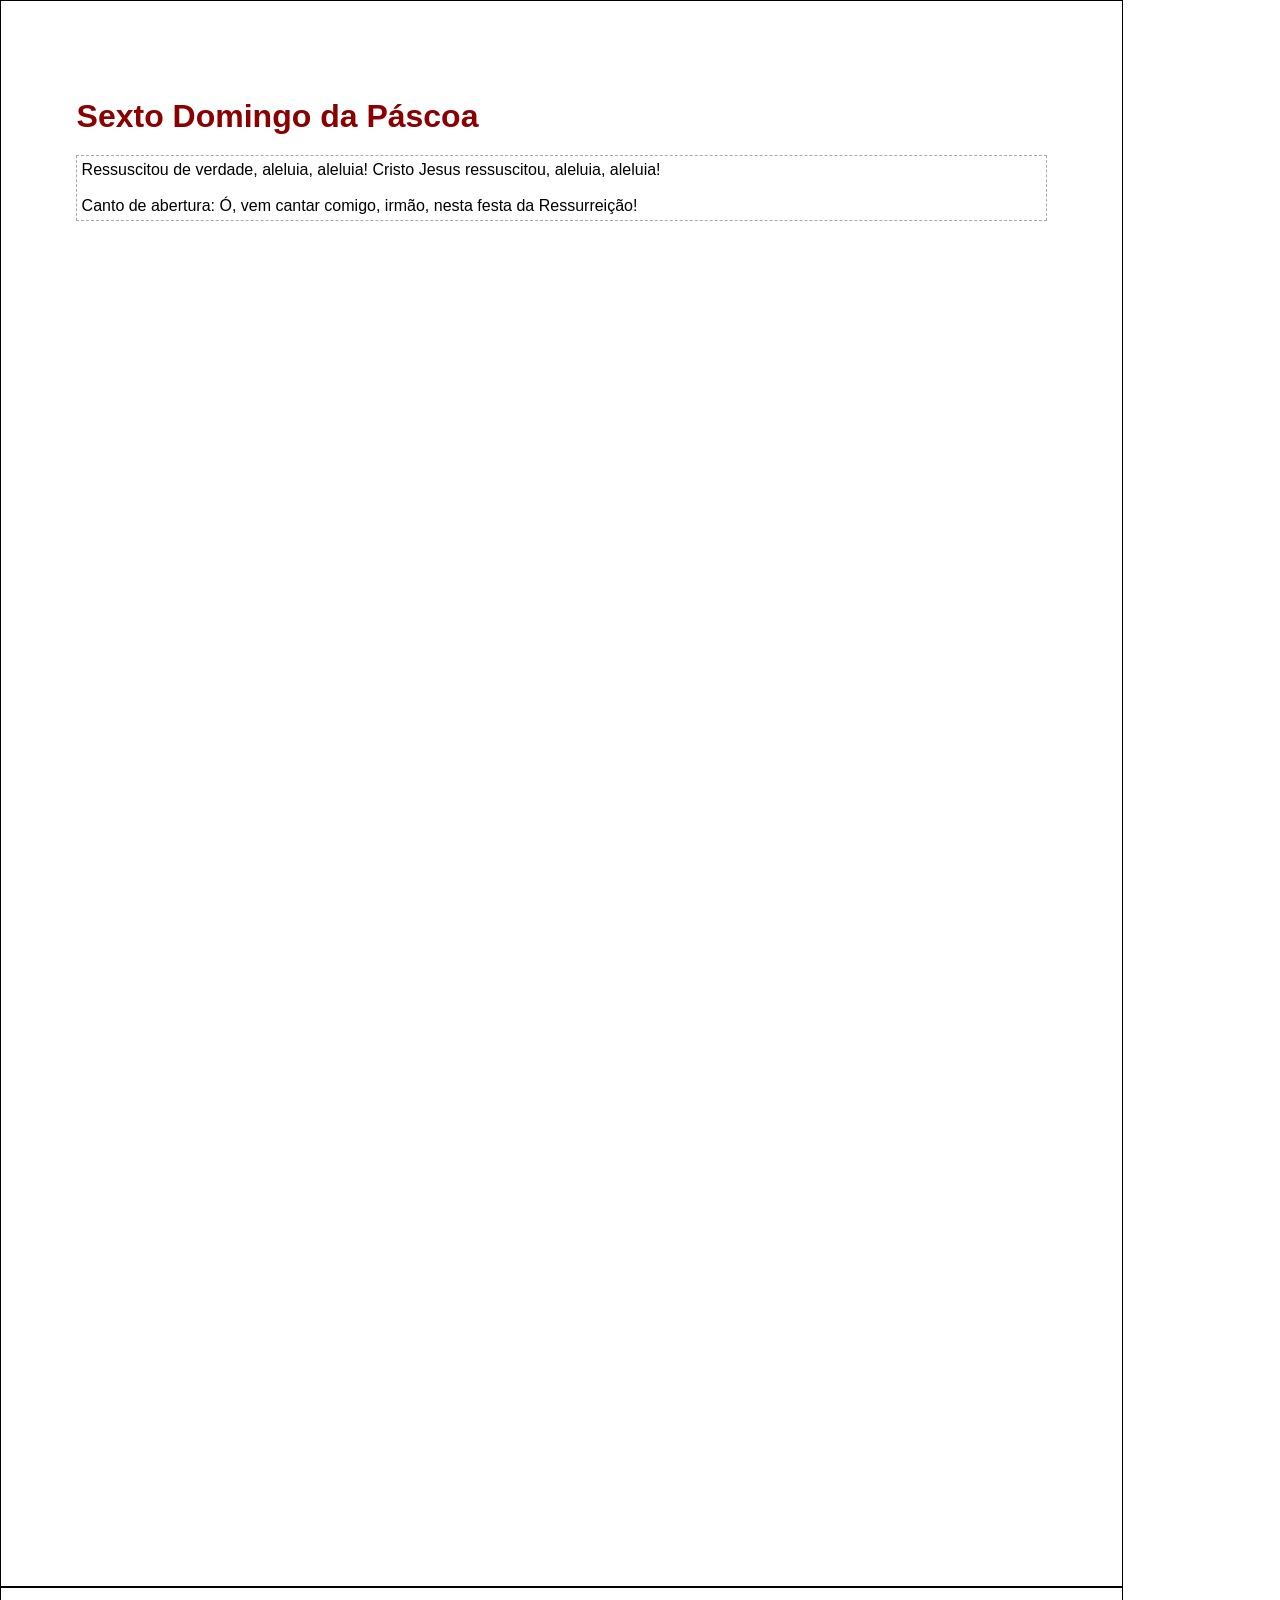
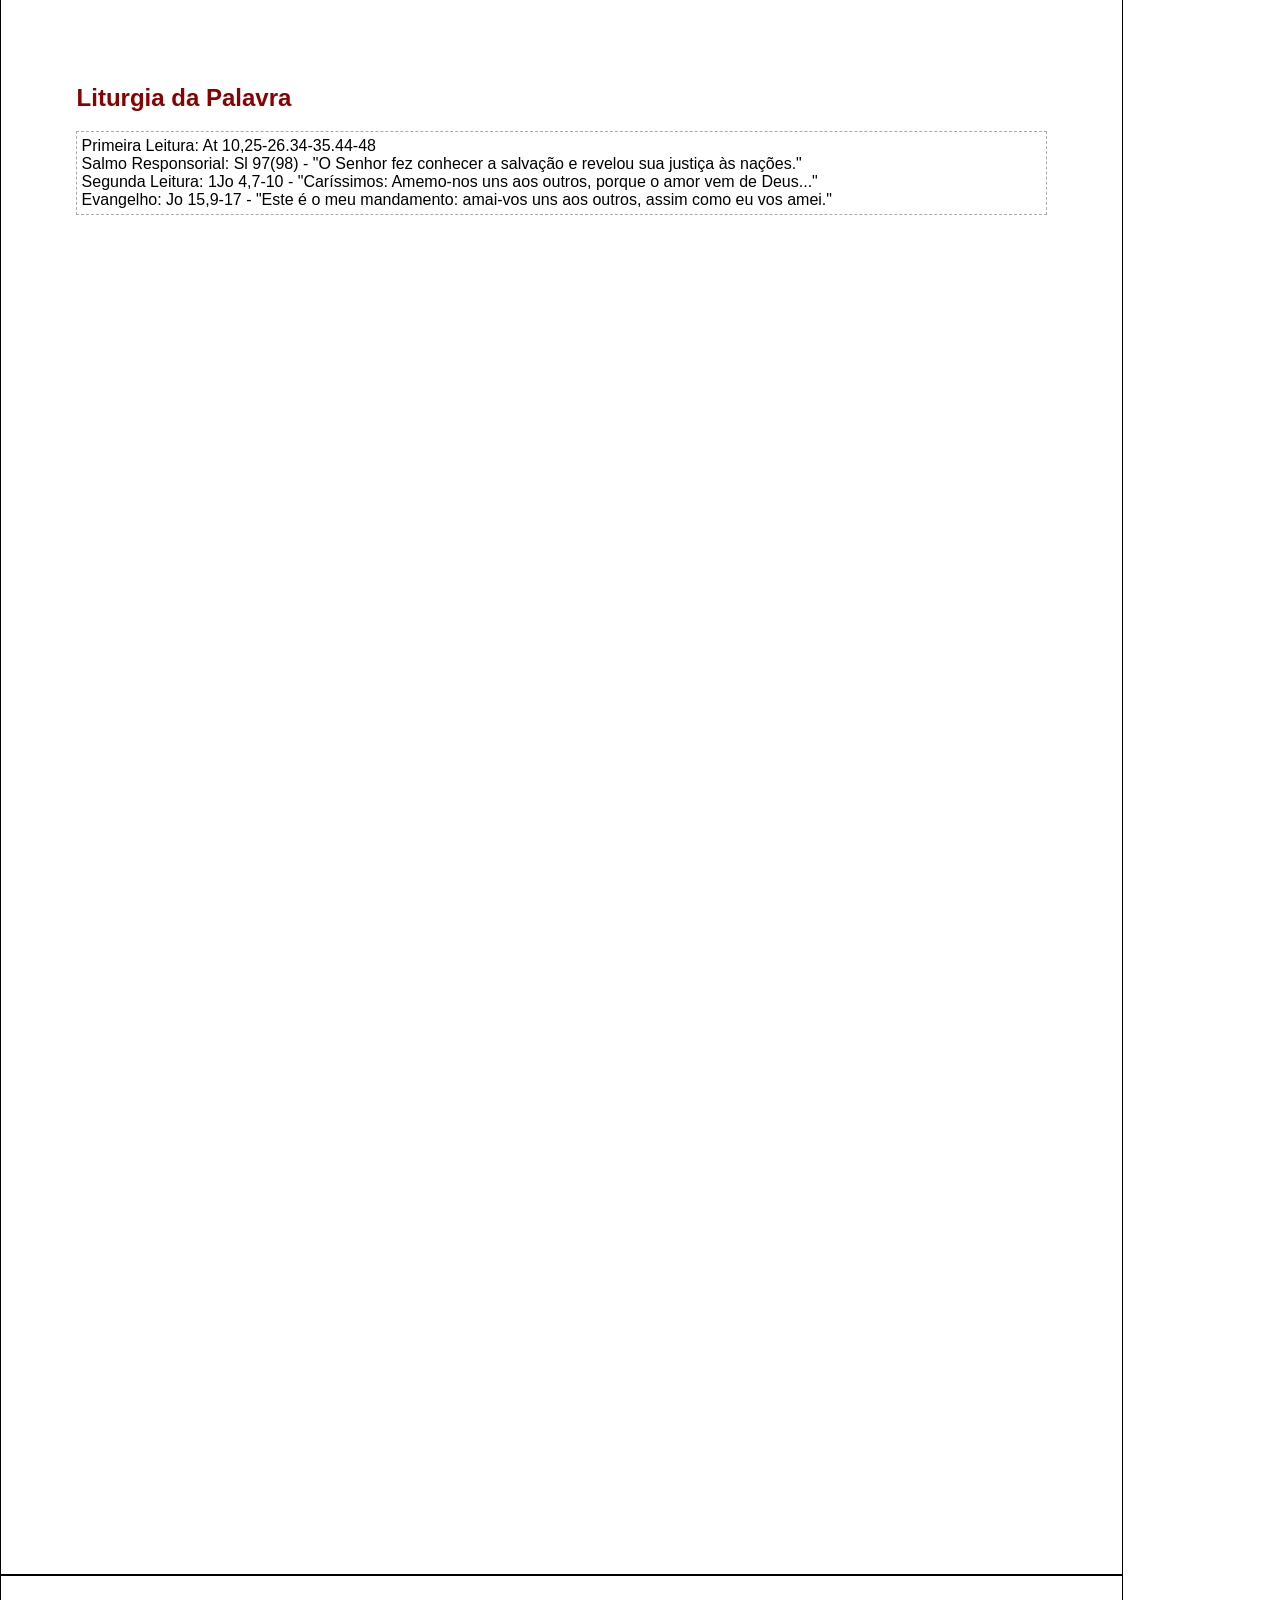
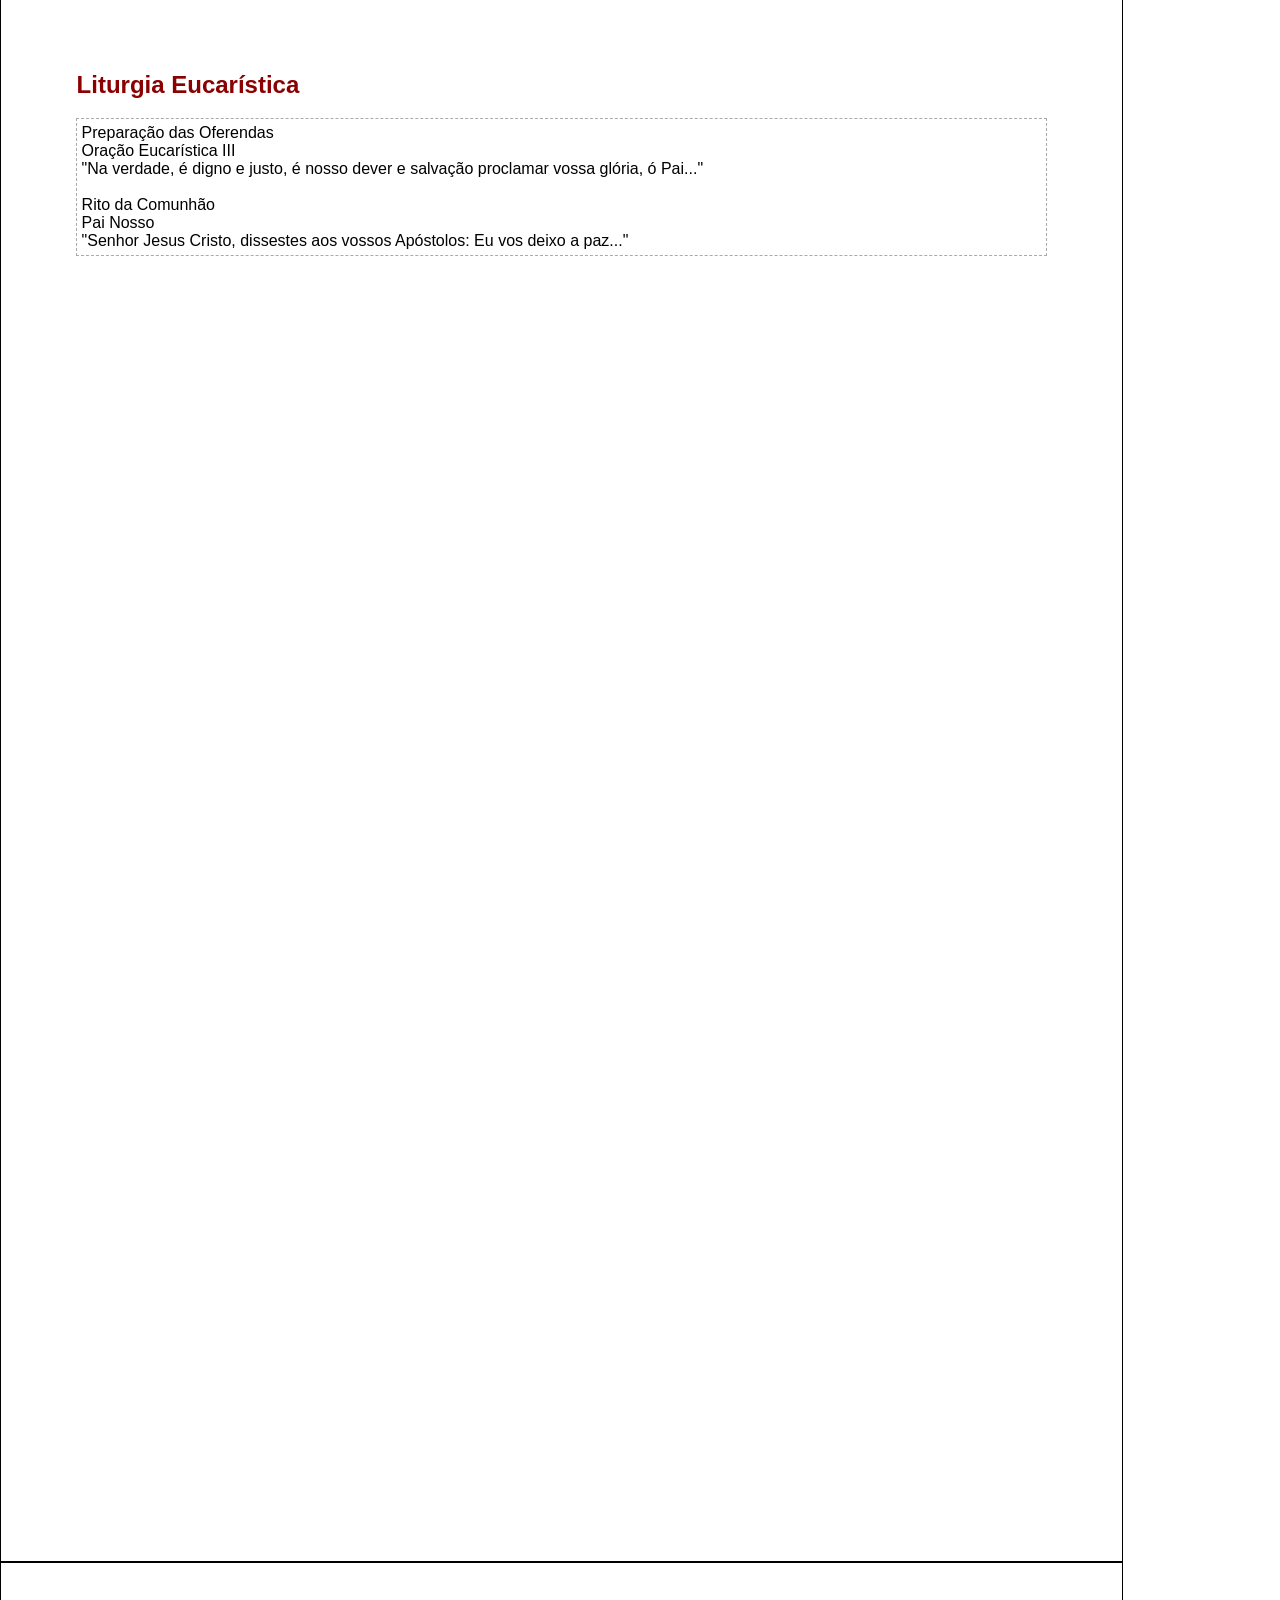
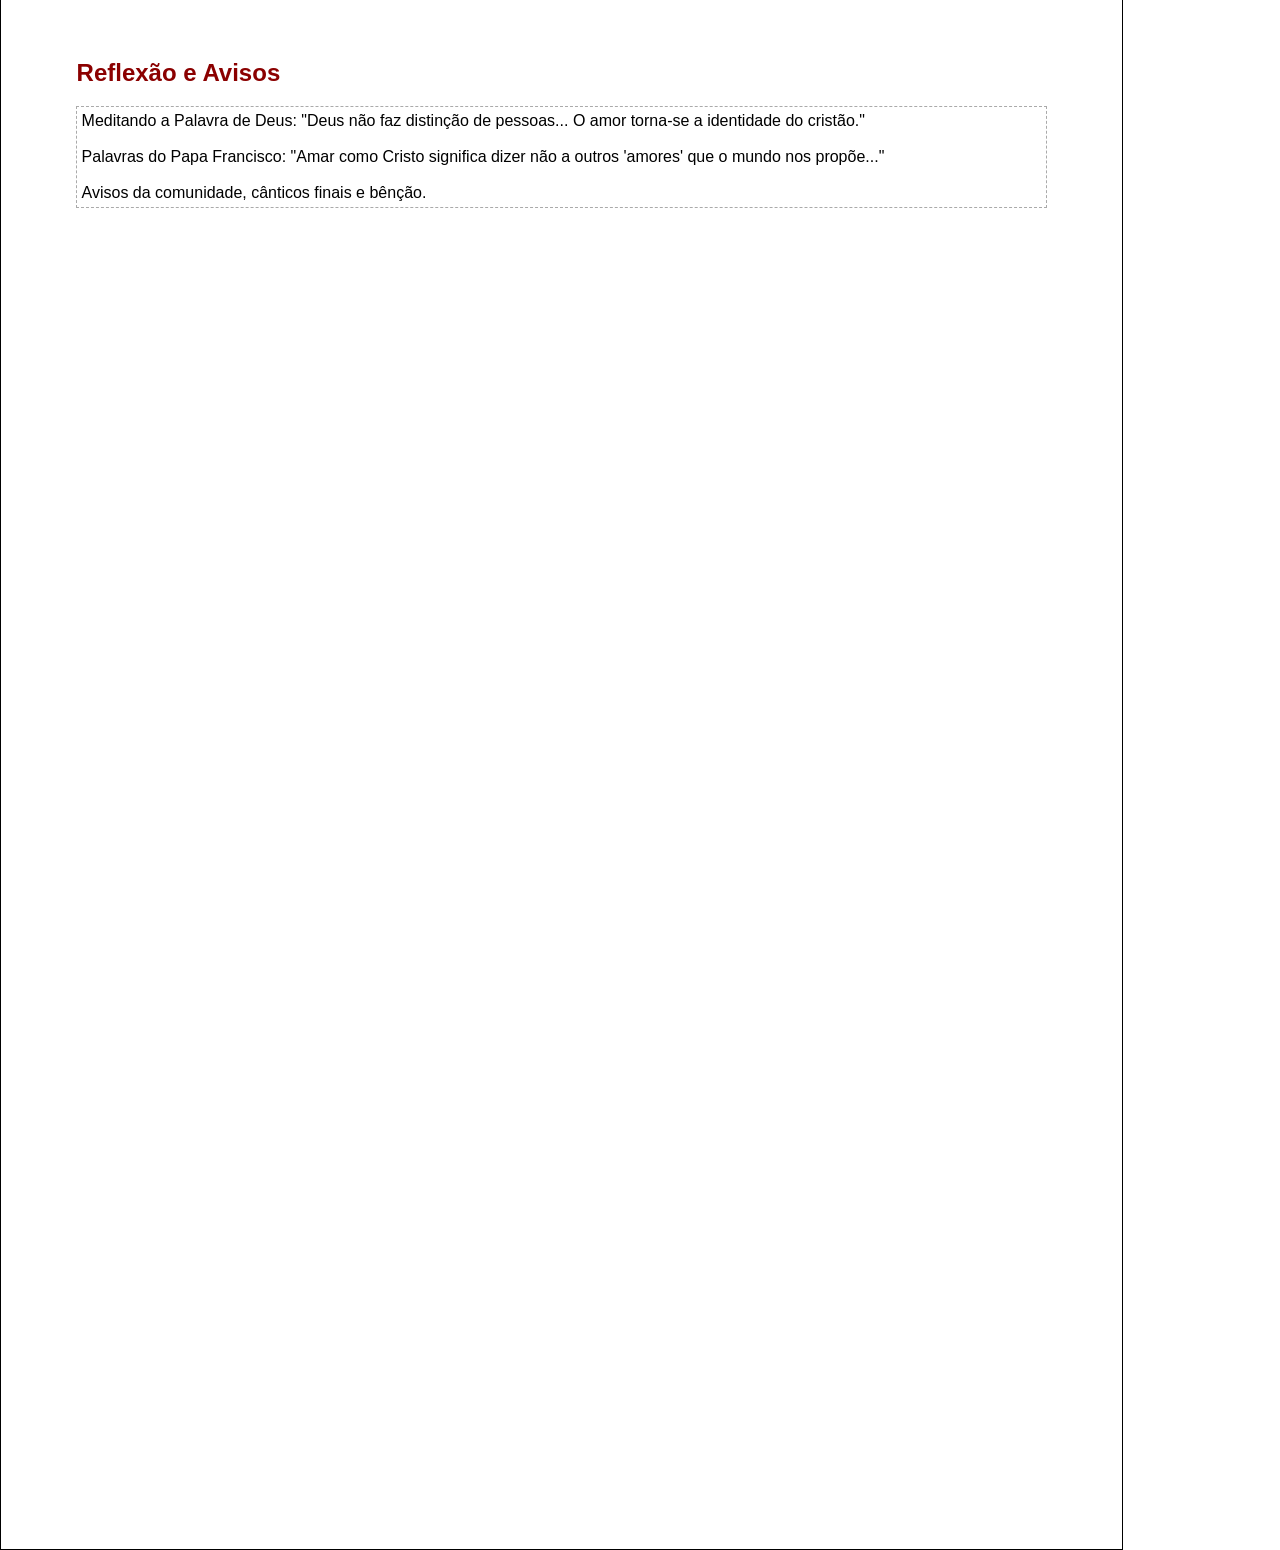
<file: teste.html>
<!DOCTYPE html>
<html lang="pt-BR">
<head>
  <meta charset="UTF-8">
  <title>Jornal Litúrgico - Sexto Domingo da Páscoa</title>
  <style>
    body {
      margin: 0;
      font-family: Arial, sans-serif;
    }
    .page {
      width: 297mm;   /* largura A3 */
      height: 420mm;  /* altura A3 */
      padding: 20mm;
      box-sizing: border-box;
      border: 1px solid #000;
      page-break-after: always;
    }
    .column {
      width: 48%;
      display: inline-block;
      vertical-align: top;
      margin-right: 2%;
    }
    h1, h2, h3 {
      color: darkred;
    }
    .editable {
      outline: 1px dashed #aaa;
      padding: 5px;
      min-height: 20px;
    }
  </style>
</head>
<body>

  <!-- Página 1 (Capa) -->
  <div class="page">
    <h1 contenteditable="true">Sexto Domingo da Páscoa</h1>
    <div class="editable" contenteditable="true">
      Ressuscitou de verdade, aleluia, aleluia! Cristo Jesus ressuscitou, aleluia, aleluia!
      <br><br>
      Canto de abertura: Ó, vem cantar comigo, irmão, nesta festa da Ressurreição!
    </div>
  </div>

  <!-- Página 2 -->
  <div class="page">
    <h2 contenteditable="true">Liturgia da Palavra</h2>
    <div class="editable" contenteditable="true">
      Primeira Leitura: At 10,25-26.34-35.44-48<br>
      Salmo Responsorial: Sl 97(98) - "O Senhor fez conhecer a salvação e revelou sua justiça às nações."<br>
      Segunda Leitura: 1Jo 4,7-10 - "Caríssimos: Amemo-nos uns aos outros, porque o amor vem de Deus..."<br>
      Evangelho: Jo 15,9-17 - "Este é o meu mandamento: amai-vos uns aos outros, assim como eu vos amei."
    </div>
  </div>

  <!-- Página 3 -->
  <div class="page">
    <h2 contenteditable="true">Liturgia Eucarística</h2>
    <div class="editable" contenteditable="true">
      Preparação das Oferendas<br>
      Oração Eucarística III<br>
      "Na verdade, é digno e justo, é nosso dever e salvação proclamar vossa glória, ó Pai..."
      <br><br>
      Rito da Comunhão<br>
      Pai Nosso<br>
      "Senhor Jesus Cristo, dissestes aos vossos Apóstolos: Eu vos deixo a paz..."
    </div>
  </div>

  <!-- Página 4 (Contracapa) -->
  <div class="page">
    <h2 contenteditable="true">Reflexão e Avisos</h2>
    <div class="editable" contenteditable="true">
      Meditando a Palavra de Deus: "Deus não faz distinção de pessoas... O amor torna-se a identidade do cristão."
      <br><br>
      Palavras do Papa Francisco: "Amar como Cristo significa dizer não a outros 'amores' que o mundo nos propõe..."
      <br><br>
      Avisos da comunidade, cânticos finais e bênção.
    </div>
  </div>

</body>
</html>
</file>
